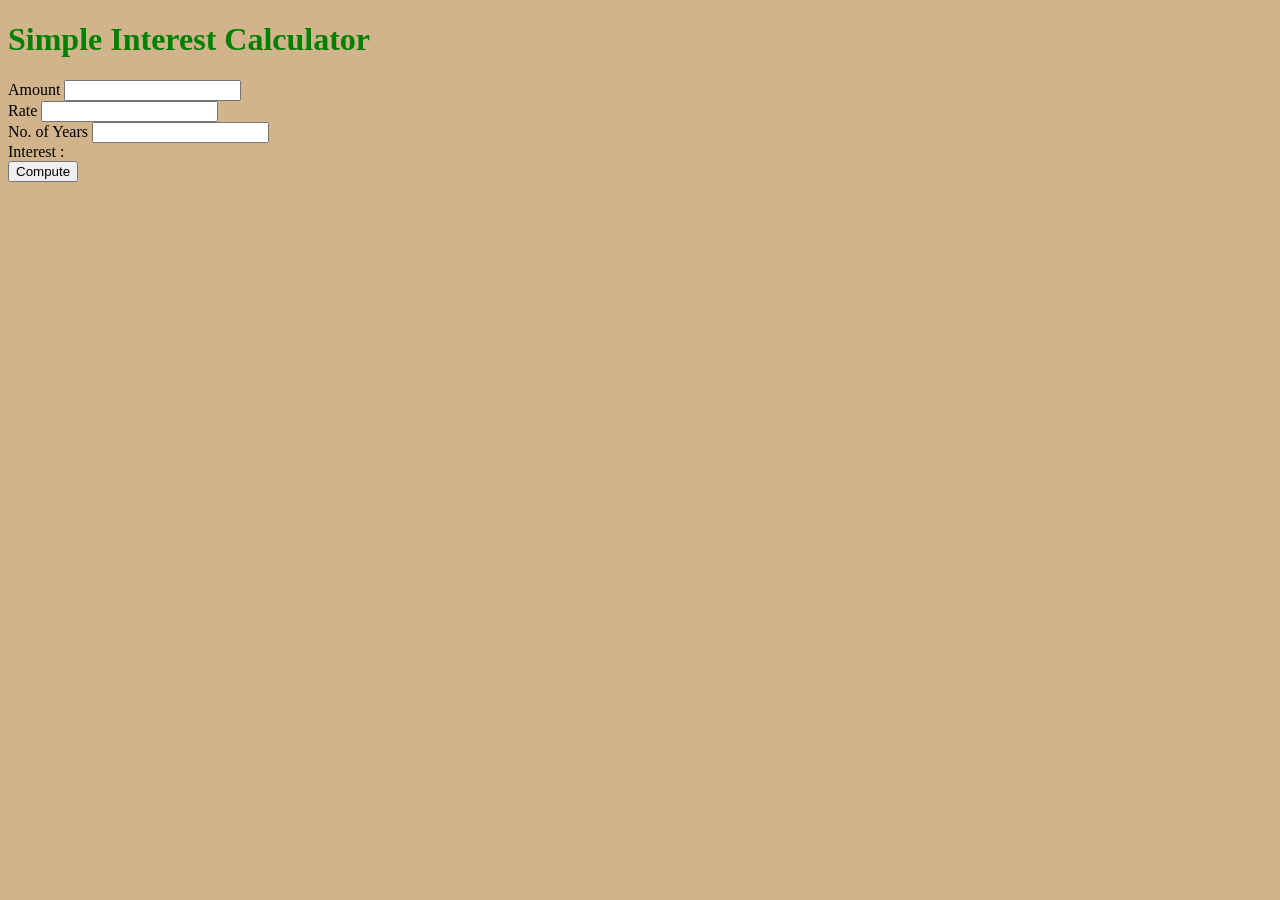
<file: vftvk-Simple-Interest-Calculator-master/index.html>
<!DOCTYPE html>
<html lang="en">
<head>
    <meta charset="UTF-8">
    <meta name="viewport" content="width=device-width, initial-scale=1.0">
    <title>Document</title>
    <script src="script.js"></script>
    <link rel="stylesheet" href="style.css">
</head>
<body>
    <h1>Simple Interest Calculator</h1>

    Amount <input type="number"  id="principal">  <br/>
    Rate <input type="number"  id="rate">  <br/>
    No. of Years <input type="number"  id="years">  <br/>
    Interest : <span id="result"></span><br>

    <button onclick="compute()">Compute</button>
</body>
</html>
</file>
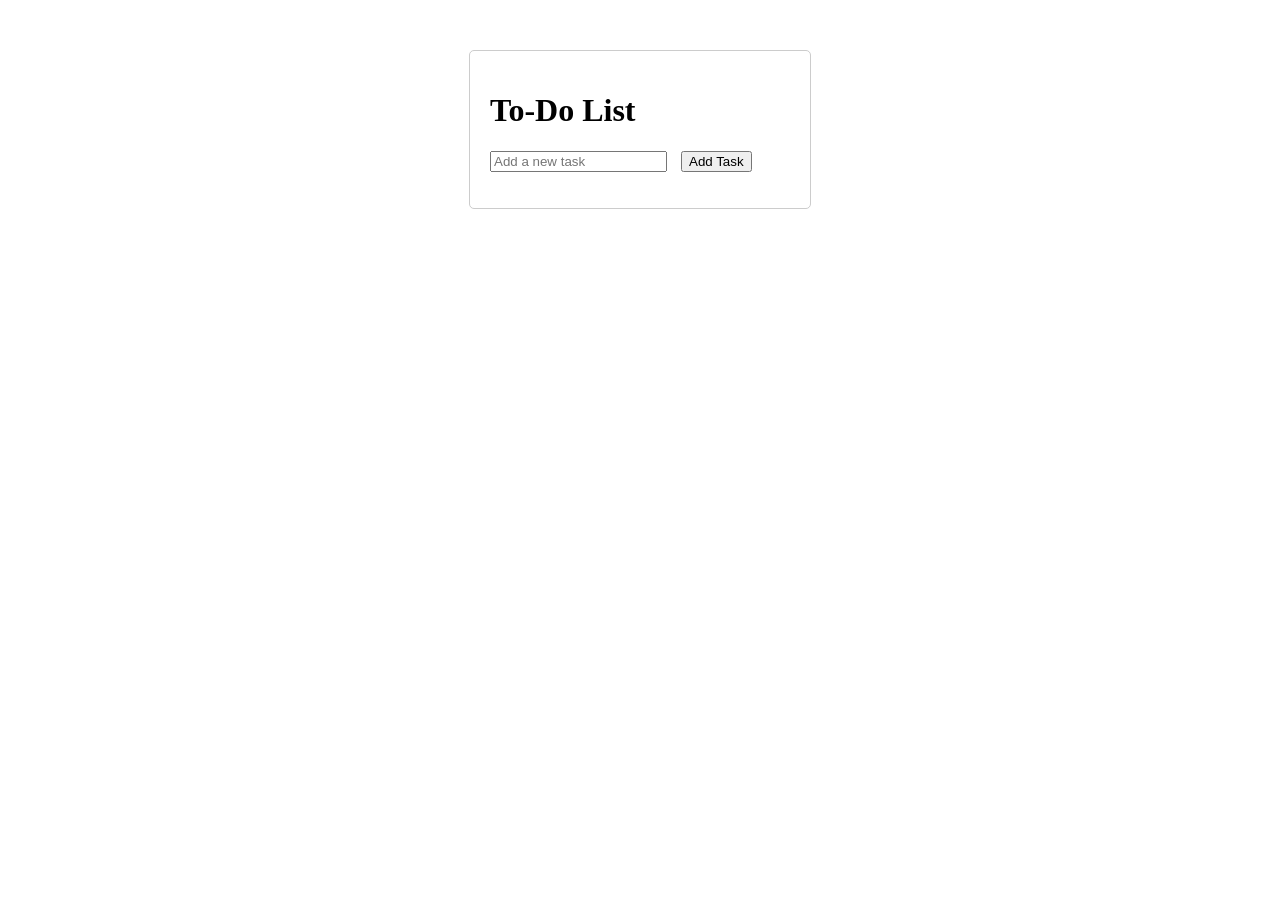
<file: ScriptFolder/dom_manipulation.html>
<!DOCTYPE html>
<html lang="en">
<head>
    <meta charset="UTF-8">
    <meta name="viewport" content="width=device-width, initial-scale=1.0">
    <title>To-Do List</title>
    <style>
        /* Styles the main container of the to-do list */
        .todo-container {
            width: 300px;
            margin: 50px auto;
            padding: 20px;
            border: 1px solid #ccc;
            border-radius: 5px;
        }
        
        /* Removes default list styling for the to-do list */
        .todo-list {
            list-style-type: none;
            padding: 0;
        }

        /* Styles each list item in the to-do list */
        li {
            margin: 10px 0;
            display: flex;
            justify-content: space-between;
            align-items: center;
        }

        /* Adds spacing for buttons in list items */
        button {
            margin-left: 10px;
        }
    </style>
</head>
<body>

<div class="todo-container">
    <h1>To-Do List</h1>

    <!-- Input field to add new tasks -->
    <input type="text" id="taskInput" placeholder="Add a new task">
    
    <!-- Button to add a new task to the list -->
    <button class="add-btn" onclick="addTask()">Add Task</button>
    
    <!-- Unordered list to display the tasks -->
    <ul class="todo-list" id="todoList"></ul>
</div>

<script>
    // Placeholder for functionality to be added in future exercises
    function addTask() {
        var taskInput = document.getElementById("taskInput");
        var taskText = taskInput.value.trim();
        
        if (taskText === "") {
            alert("Please enter a task.");
            return;
        }

        var todoList = document.getElementById("todoList");
        
        // Create a new list item
        var listItem = document.createElement("li");
        listItem.textContent = taskText;

        // Create a delete button for the task
        var deleteBtn = document.createElement("button");
        deleteBtn.textContent = "Delete";
        deleteBtn.onclick = function() {
            todoList.removeChild(listItem);
        };

        // Append the delete button to the list item
        listItem.appendChild(deleteBtn);
        
        // Append the new list item to the to-do list
        todoList.appendChild(listItem);
        
        // Clear the input field
        taskInput.value = "";
    }

</script>

</body>
</html>
</file>
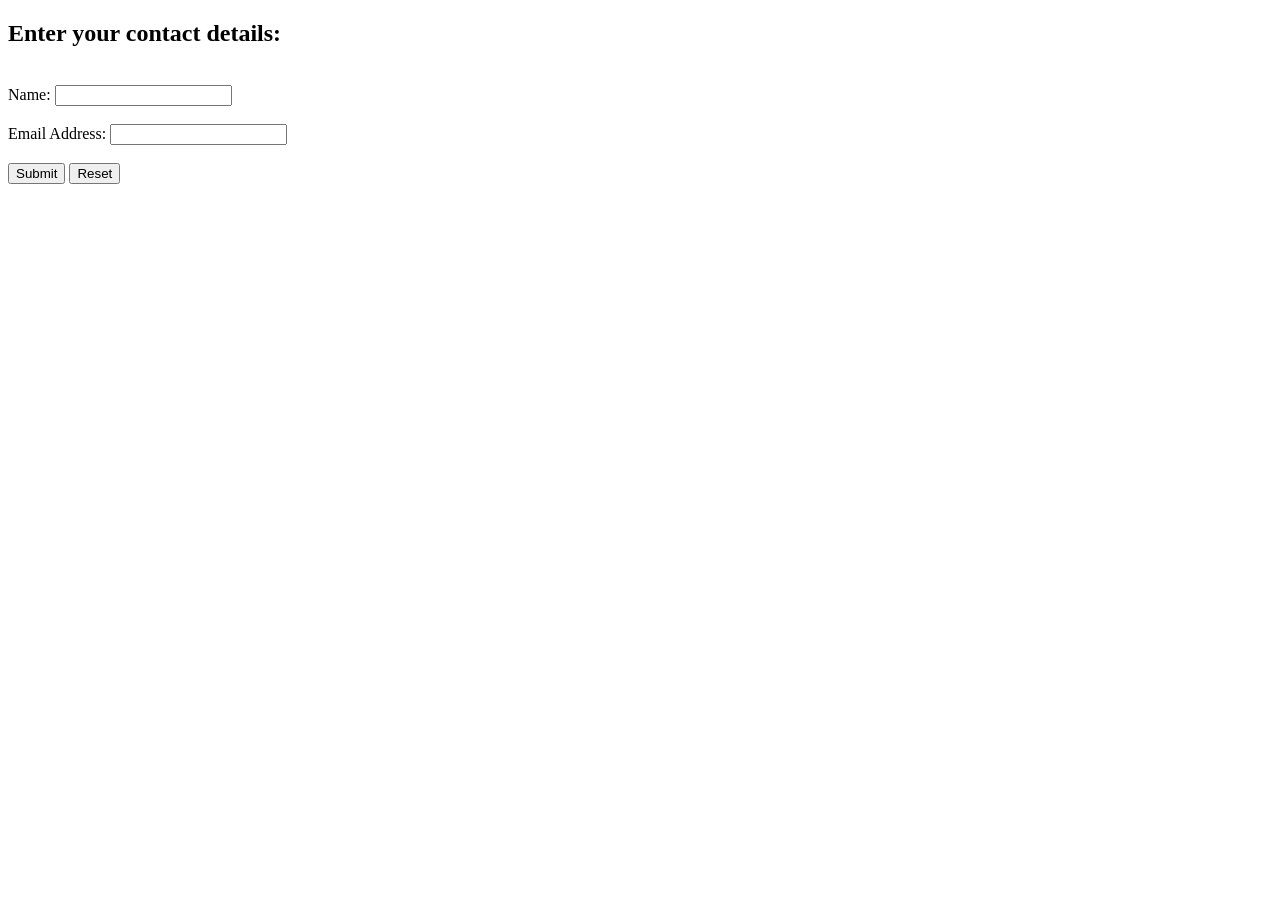
<file: ScriptFolder/form-validation.html>
<!DOCTYPE html>
<html>
    <head>
    <title>Contact Details</title>
    <script type="application/javascript">
        function checkdata(){
            //Create references to the input elements we wish to validate
            var username = document.getElementById("name");
            var email_address = document.getElementById("email");

            //Check if username field is empty
            if(username.value == ""){
                    alert("Please enter the name");
                    username.focus();
                    return false;
            }
            //Check if email field is empty
            if(email_address.value == ""){
                    alert("Please enter the email");
                    email_address.focus();
                    return false;
            }
            //If all is well return true.
            return true;
        }
    </script>
    </head>
    <body>
        <h2>Enter your contact details:</h2> <br>
        <form id="form1" onsubmit="return checkdata()">
            <label for="name">Name:</label>
            <input type="text" id="name" name="name">
            <br><br>
            <label for="email">Email Address:</label>
            <input type="text" id="email" name="email">
            <br><br>
            <input type="submit" value="Submit">
            <input type="reset" value="Reset">
        </form>
    </body>
</html>
</file>
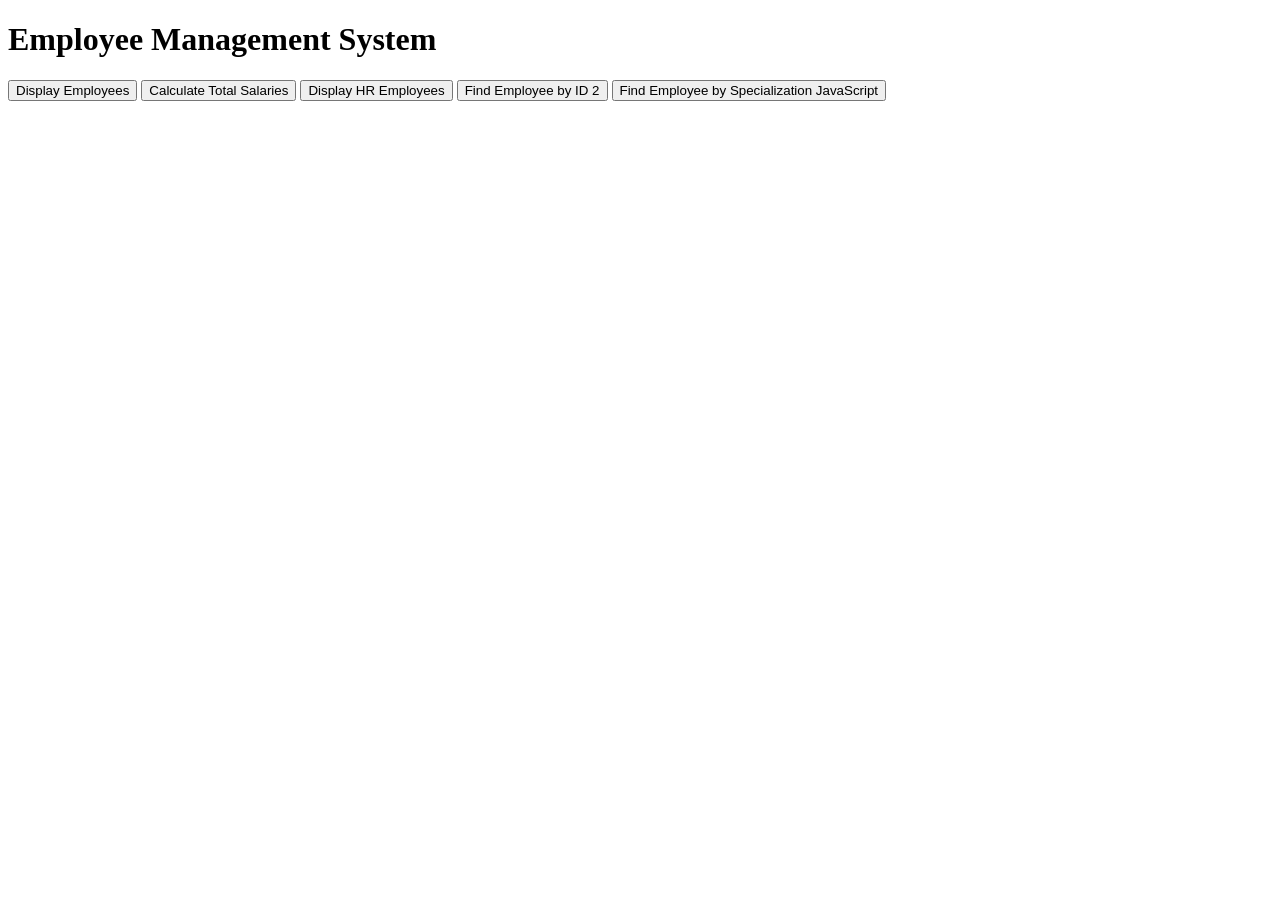
<file: ScriptFolder/employeeDetails/employee_details.html>
<!DOCTYPE html>
<html>
<head>
  <title>Employee Management System</title>
</head>
<body>
   <h1>Employee Management System</h1>

  <div>
    <button onclick="displayEmployees()">Display Employees</button>
    <button onclick="calculateTotalSalaries()">Calculate Total Salaries</button>
    <button onclick="displayHREmployees()">Display HR Employees</button>
    <button onclick="findEmployeeById(2)">Find Employee by ID 2</button>
    <button onclick="findEmployeeBySpecialization('JavaScript')">Find Employee by Specialization JavaScript</button>
  </div>

 <div id="employeesDetails"></div>
<script src="./employee_details.js"></script>
</body>
</html>
</file>
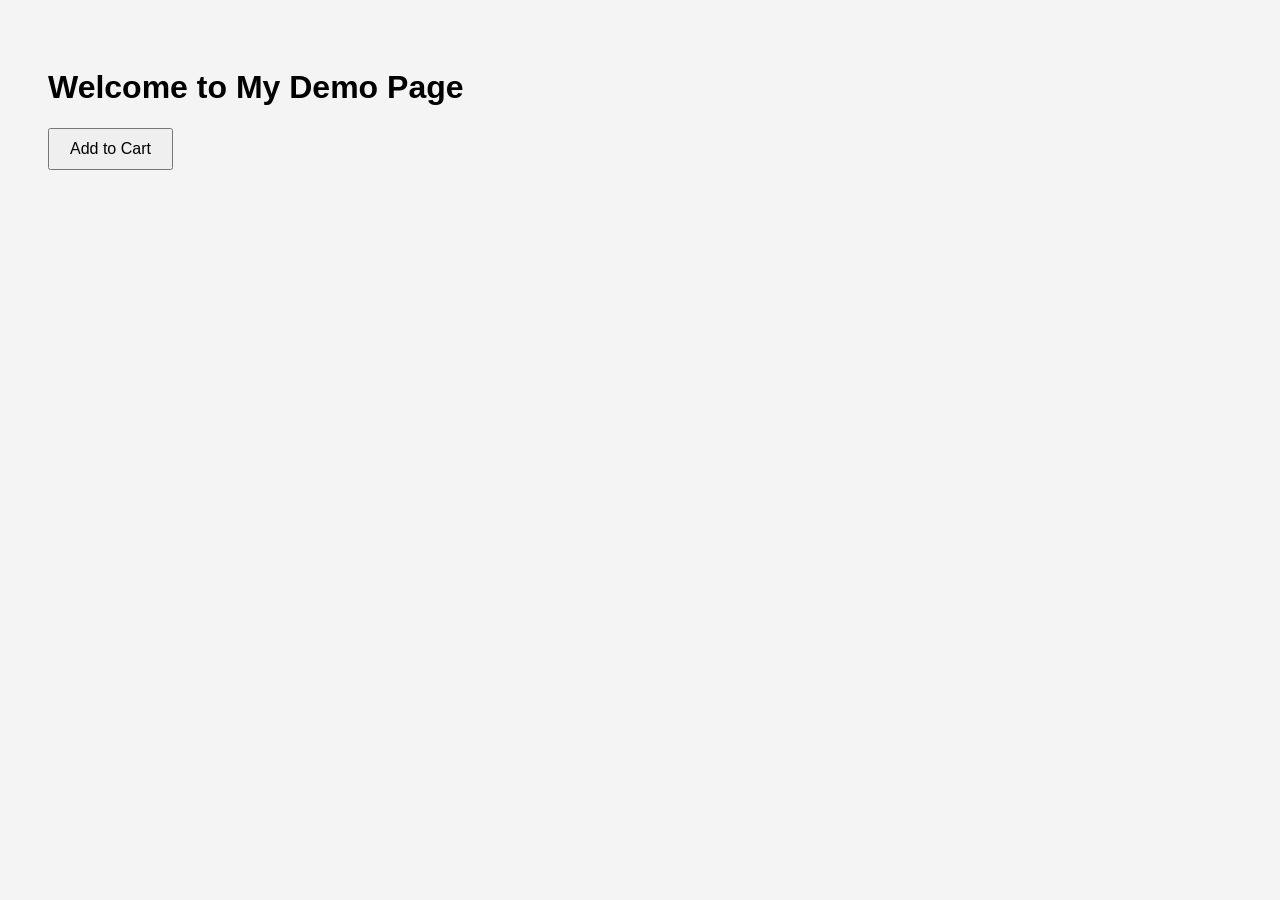
<file: ScriptFolder/JavaScript APIs/notification-demo.html>
<!DOCTYPE html>
<html lang="en">
<head>
  <meta charset="UTF-8">
  <title>Dynamic Notification Example</title>
  <style>
    body {
      font-family: Arial, sans-serif;
      padding: 40px;
      background-color: #f4f4f4;
    }
    button {
      padding: 10px 20px;
      font-size: 16px;
      cursor: pointer;
    }
    .notification {
      color: green;
      font-weight: bold;
      margin-top: 20px;
      animation: fadeIn 0.5s ease-in-out;
    }
    @keyframes fadeIn {
      from { opacity: 0; }
      to { opacity: 1; }
    }
  </style>
</head>
<body>

  <h1>Welcome to My Demo Page</h1>
  <button onclick="showNotification('✅ Item added to cart!')">Add to Cart</button>

  <script>
    function showNotification(message) {
      var newPara = document.createElement("p");
      newPara.className = "notification";
      var newText = document.createTextNode(message);
      newPara.appendChild(newText);
      document.body.appendChild(newPara);

      // Remove the notification after 3 seconds
      setTimeout(() => {
        newPara.remove();
      }, 3000);
    }
  </script>

</body>
</html>
</file>
<file: vftvk-Simple-Interest-Calculator-master/style.css>
body {background-color:tan;}
h1{color:green;}
</file>
